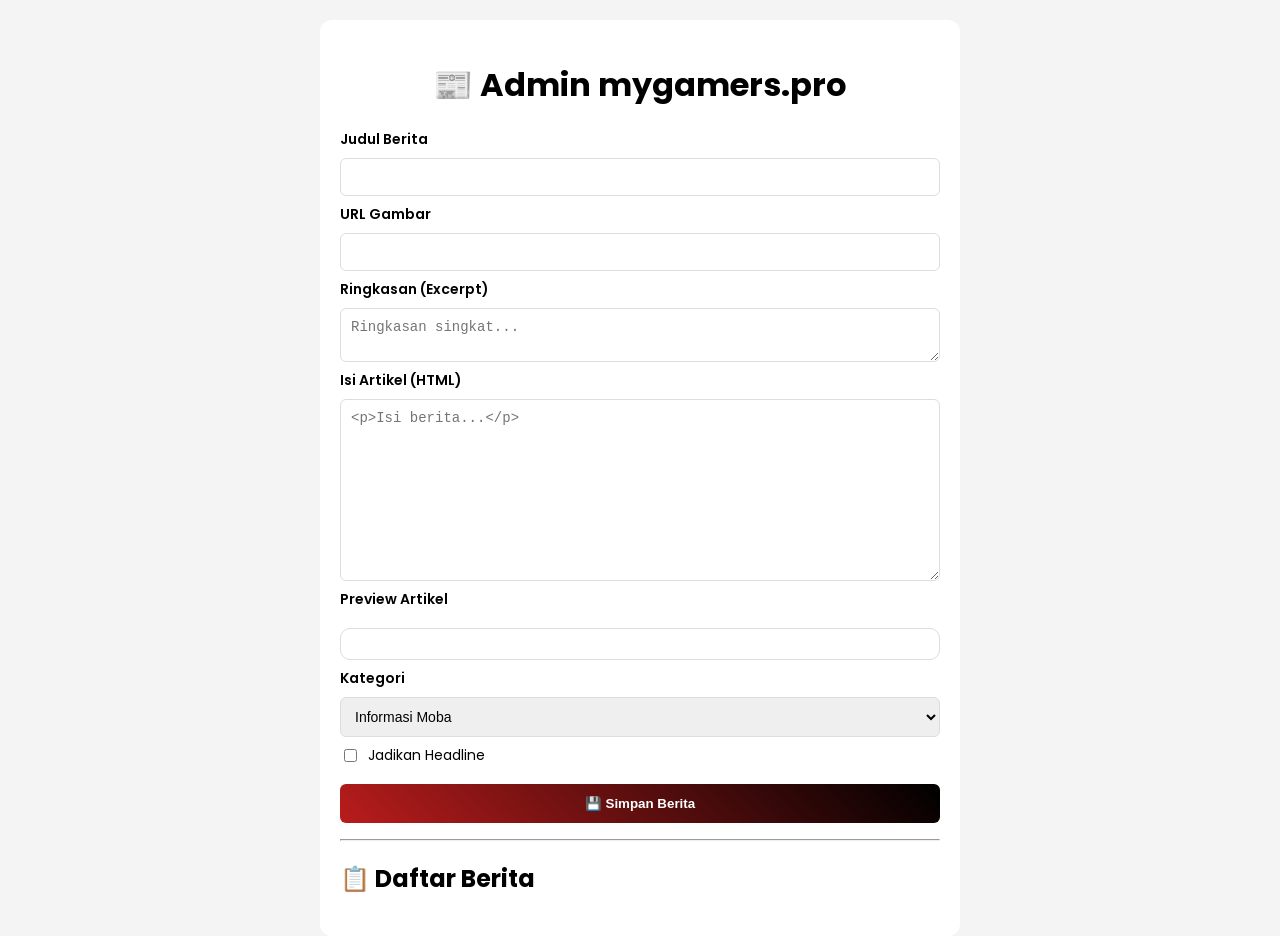
<file: admin.html>
<!DOCTYPE html>
<html lang="id">
<head>
  <meta charset="UTF-8">
  <meta name="viewport" content="width=device-width, initial-scale=1.0">
  <title>Admin mygamers.pro</title>

  <!-- FONT GOOGLE -->
  <link href="https://fonts.googleapis.com/css2?family=Poppins:wght@300;400;600&display=swap" rel="stylesheet">

  <link rel="stylesheet" href="admin.css">
</head>
<body>

<div class="admin-container">
  <h1>📰 Admin mygamers.pro</h1>

  <form id="news-form">

  <input type="hidden" id="edit-id">

  <!-- JUDUL -->
  <label>Judul Berita</label>
  <input type="text" id="title" required>

  <!-- GAMBAR -->
  <label>URL Gambar</label>
  <input type="text" id="image" required>

  <!-- EXCERPT -->
  <label>Ringkasan (Excerpt)</label>
  <textarea id="excerpt" rows="2" placeholder="Ringkasan singkat..."></textarea>

  <!-- CONTENT (INI YANG PENTING) -->
  <label>Isi Artikel (HTML)</label>
  <textarea id="content" rows="10" placeholder="<p>Isi berita...</p>" required></textarea>

  <!-- PREVIEW -->
  <label>Preview Artikel</label>
  <div id="preview-box" class="preview-box"></div>

  <!-- KATEGORI -->
  <label>Kategori</label>
  <select id="category">
    <option>Informasi Moba</option>
    <option>Seputar Moba</option>
    <option>Moba Tips</option>
    <option>Jasa & Layanan</option>
  </select>

  <!-- HEADLINE -->
  <label class="checkbox">
    <input type="checkbox" id="headline">
    Jadikan Headline
  </label>

  <button type="submit">💾 Simpan Berita</button>
</form>

  <p id="status"></p>

  <hr>

  <h2>📋 Daftar Berita</h2>
  <div id="admin-list"></div>
</div>

<script src="admin.js"></script>
</body>
</html>
</file>
<file: admin.css>
/* RESET */
body {
  font-family: 'Poppins', sans-serif;
  background: #f4f4f4;
  margin: 0;
}

/* CONTAINER */
.admin-container {
  max-width: 600px;
  margin: auto;
  background: #fff;
  padding: 20px;
  margin-top: 20px;
  border-radius: 12px;
}

/* TITLE */
h1 {
  text-align: center;
  margin-bottom: 20px;
}

/* FORM */
form {
  display: flex;
  flex-direction: column;
  gap: 8px;
}

/* LABEL */
label {
  font-weight: 600;
  font-size: 14px;
}

/* INPUT */
input, textarea, select {
  padding: 10px;
  border: 1px solid #ddd;
  border-radius: 6px;
  font-size: 14px;
}

/* CHECKBOX */
.checkbox {
  display: flex;
  align-items: center;
  gap: 8px;
  font-weight: normal;
}

/* BUTTON */
button {
  margin-top: 10px;
  padding: 12px;
  background: linear-gradient(45deg, #b91c1c, #000);
  color: white;
  border: none;
  border-radius: 6px;
  cursor: pointer;
  font-weight: 600;
}

/* STATUS */
#status {
  text-align: center;
  margin-top: 10px;
}

/* LIST */
.admin-item {
  border: 1px solid #eee;
  padding: 10px;
  margin-top: 10px;
  border-radius: 8px;
}

.admin-item h3 {
  margin: 0;
  font-size: 15px;
}

.admin-item small {
  color: #666;
}

/* BUTTONS */
.admin-actions {
  margin-top: 5px;
}

.admin-actions button {
  margin-right: 5px;
  padding: 5px 10px;
  border-radius: 5px;
}

.edit-btn {
  background: #2563eb;
  color: #fff;
}

.delete-btn {
  background: #dc2626;
  color: #fff;
}


.preview-box {
  background: #fff;
  border: 1px solid #ddd;
  padding: 15px;
  border-radius: 10px;
  margin-top: 10px;
  font-family: Georgia, serif;
  line-height: 1.6;
}

.preview-box h2 {
  margin-top: 15px;
}

.preview-box p {
  margin-bottom: 10px;
}
</file>
